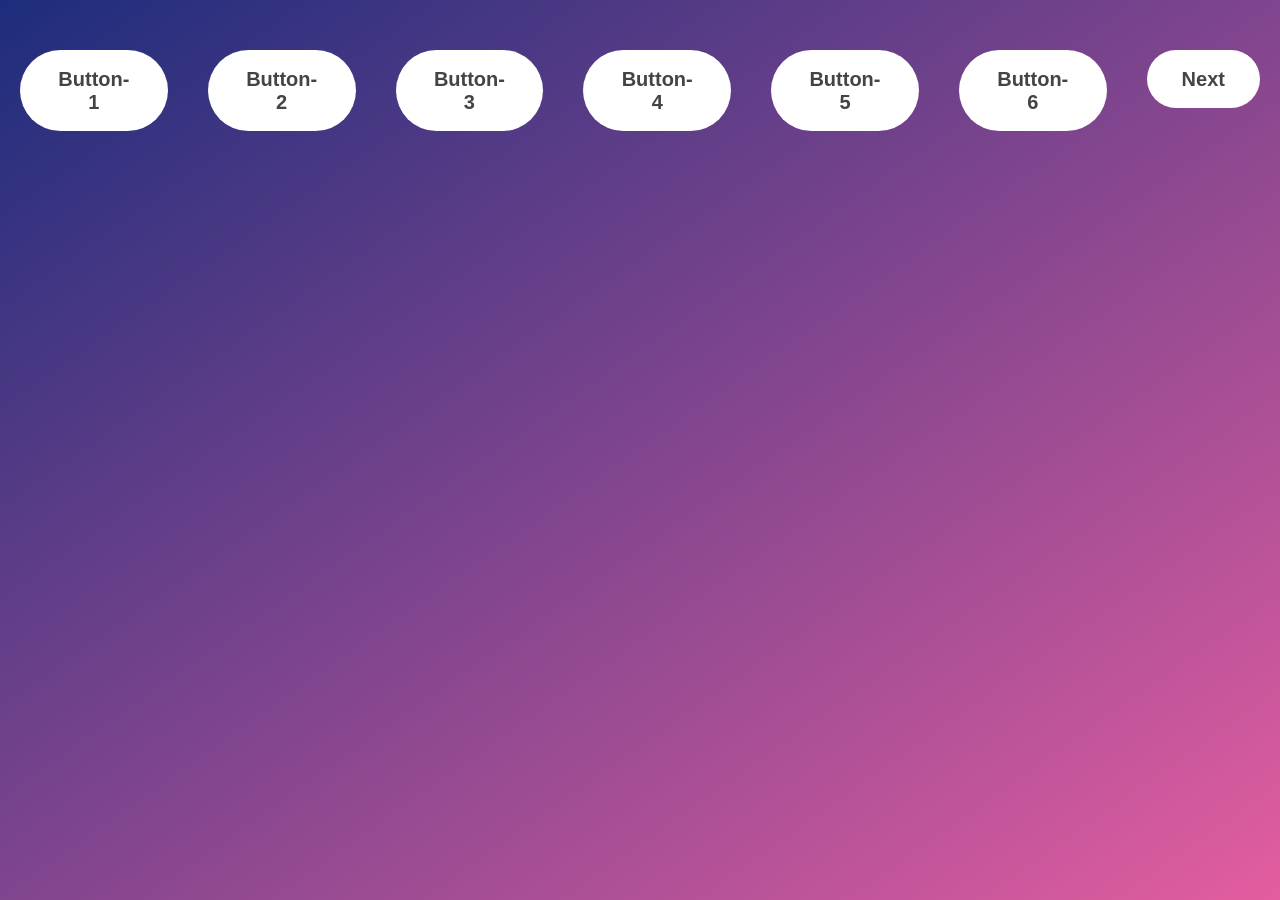
<file: index.html>
<!DOCTYPE html>
<html lang="en">
  <head>
    <meta charset="UTF-8" />
    <meta name="viewport" content="width=device-width, initial-scale=1.0" />
    <meta http-equiv="X-UA-Compatible" content="ie=edge" />
    <link rel="stylesheet" href="style2.css" />
    <title>JS</title>
  </head>
  <body>
    <script src="index.js"></script>
    <!--On click of Button-1 store something in localStorage-->
    <button class="button" onclick="button1()"> Button-1</button>
    <!--On click of Button-2 show a popup with current time-->
    <button id="myBtn" class="button" onclick="alert(Date())">Button-2</button>
    <!--On click of Button-3 change the background-->
    <button class="button" onclick="button3()">Button-3</button>
    <!--On click of Button-4 refresh the page-->    
    <button class="button" onclick="window.location.reload();">Button-4</button>
    <!--On click of Button-5 open a new window-->
    <button class="button" onclick="window.open('https://pakhi07.github.io/task-8/')">Button-5</button>
    <!-- <a href="www.google.com" target="_blank"></a> -->
    <!--On click of Button-6 spam the console with 'I did it'-->
    <button class="button" onclick="button6()">Button-6</button>
    <form action="" method="get">
      <!--set form action-->
      <button 
                type="button"
                class="button"
                onclick="location.href='chart.html'">
                <span class="button__text">Next</span></form>
    </form>
  </body>
</html>
</file>
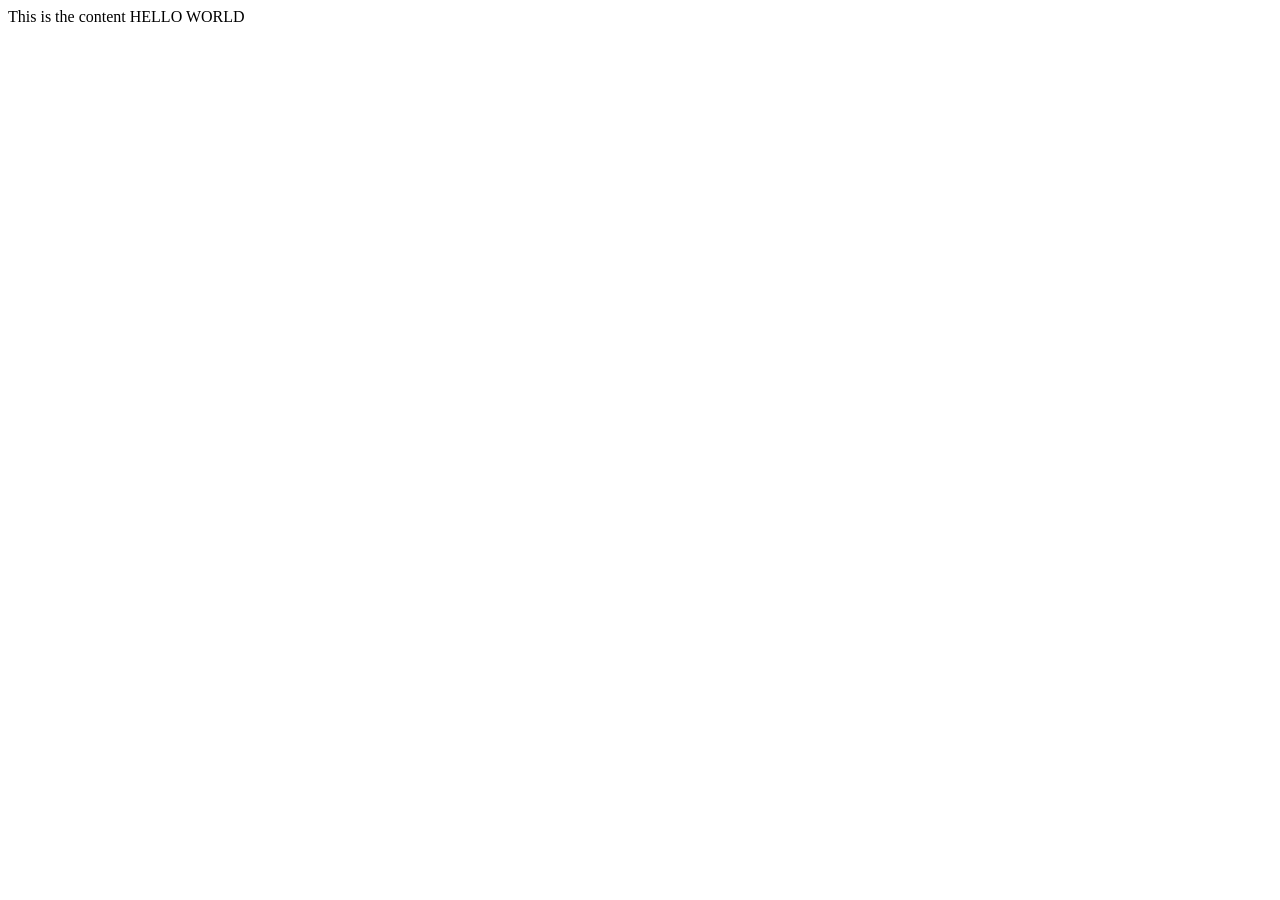
<file: pb.html>
<!DOCTYPE html>
<html lang="en">
<head>
    <meta charset="UTF-8">
    <meta http-equiv="X-UA-Compatible" content="IE=edge">
    <meta name="viewport" content="width=device-width, initial-scale=1.0">
    <title>WEB</title>
</head>
<!-- comments -->
<body>
    This is the content
    HELLO WORLD

</body>
</html>
</file>
<file: style2.css>
* {
    margin: 0;
    padding: 0;
    box-sizing: inherit;
  }
  
  html {
    font-size: 62.5%;
    box-sizing: border-box;
  }
  
  body {
    font-family: sans-serif;
    color: #333;
    line-height: 1.5;
    height: 100vh;
    position: relative;
    display: flex;
    align-items: flex-start;
    justify-content: center;
    background: linear-gradient(to top left, #e35da0, #1d2d7c);  
  }
  
  h1 {
    font-size: 2.5rem;
    margin-bottom: 2rem;
  }
  
  p {
    font-size: 1.8rem;
  }
  
  .button__text {
    transition: all 0.2s;
  }
  .button {
    font-size: 2rem;
    font-weight: 600;
    padding: 1.75rem 3.5rem;
    margin: 5rem 2rem;
    border: none;
    background-color: #fff;
    color: #444;
    border-radius: 10rem;
    cursor: pointer;
  }
</file>
